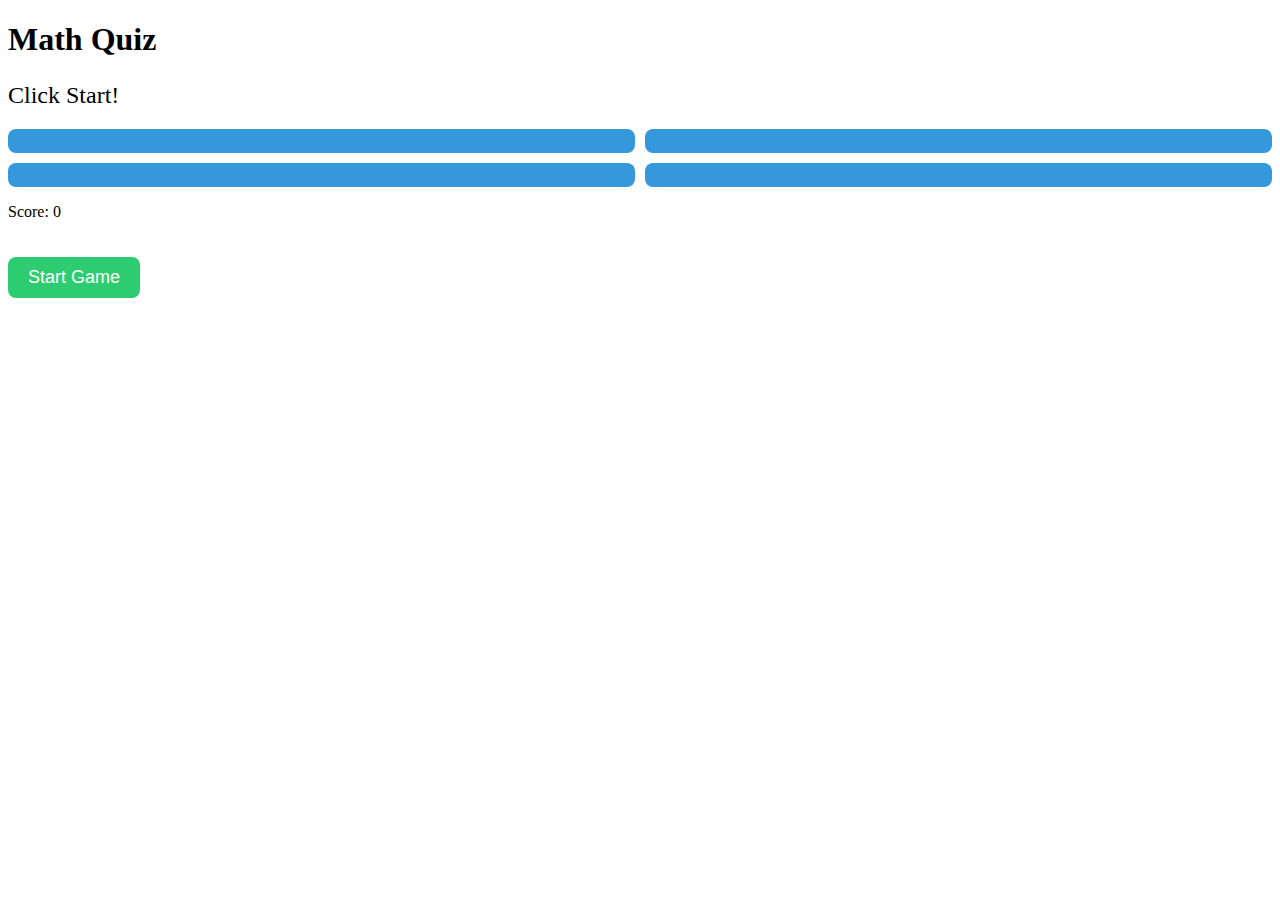
<file: Math game/index.html>
<!DOCTYPE html>
<html lang="en">
<head>
<meta charset="UTF-8" />
<meta name="viewport" content="width=device-width, initial-scale=1.0" />
<title>Multiple Choice Math Game</title>
<link rel="stylesheet" href="style.css" />
</head>
<body>
<div class="game-container">
<h1>Math Quiz</h1>
<p class="question" id="question">Click Start!</p>


<div class="options">
<button class="option" id="opt1"></button>
<button class="option" id="opt2"></button>
<button class="option" id="opt3"></button>
<button class="option" id="opt4"></button>
</div>


<p id="feedback"></p>
<p id="scoreBox">Score: <span id="score">0</span></p>


<button id="startBtn">Start Game</button>
</div>


<script src="script.js"></script>
</body>
</html>
</file>
<file: Math game/style.css>
<!-- style.css -->
background: #fff;
padding: 30px;
border-radius: 12px;
text-align: center;
box-shadow: 0 0 15px rgba(0,0,0,0.1);
width: 350px;
}
h1 { margin-bottom: 10px; }
.question {
font-size: 24px;
margin-bottom: 20px;
}
.options {
display: grid;
grid-template-columns: 1fr 1fr;
gap: 10px;
}
button.option {
transition: transform 0.2s ease;


padding: 12px;
background: #3498db;
color: #fff;
border: none;
border-radius: 8px;
font-size: 18px;
cursor: pointer;
}
button.option:hover { background: #2980b9; transform: scale(1.05); }
#feedback {
animation: fade 0.3s ease;


margin-top: 15px;
font-weight: bold;
}
#scoreBox {
margin-top: 10px;
}
#startBtn {
margin-top: 20px;
padding: 10px 20px;
border: none;
background: #2ecc71;
color: white;
font-size: 18px;
border-radius: 8px;
cursor: pointer;
}
#startBtn:hover { background: #27ae60; }
</file>
